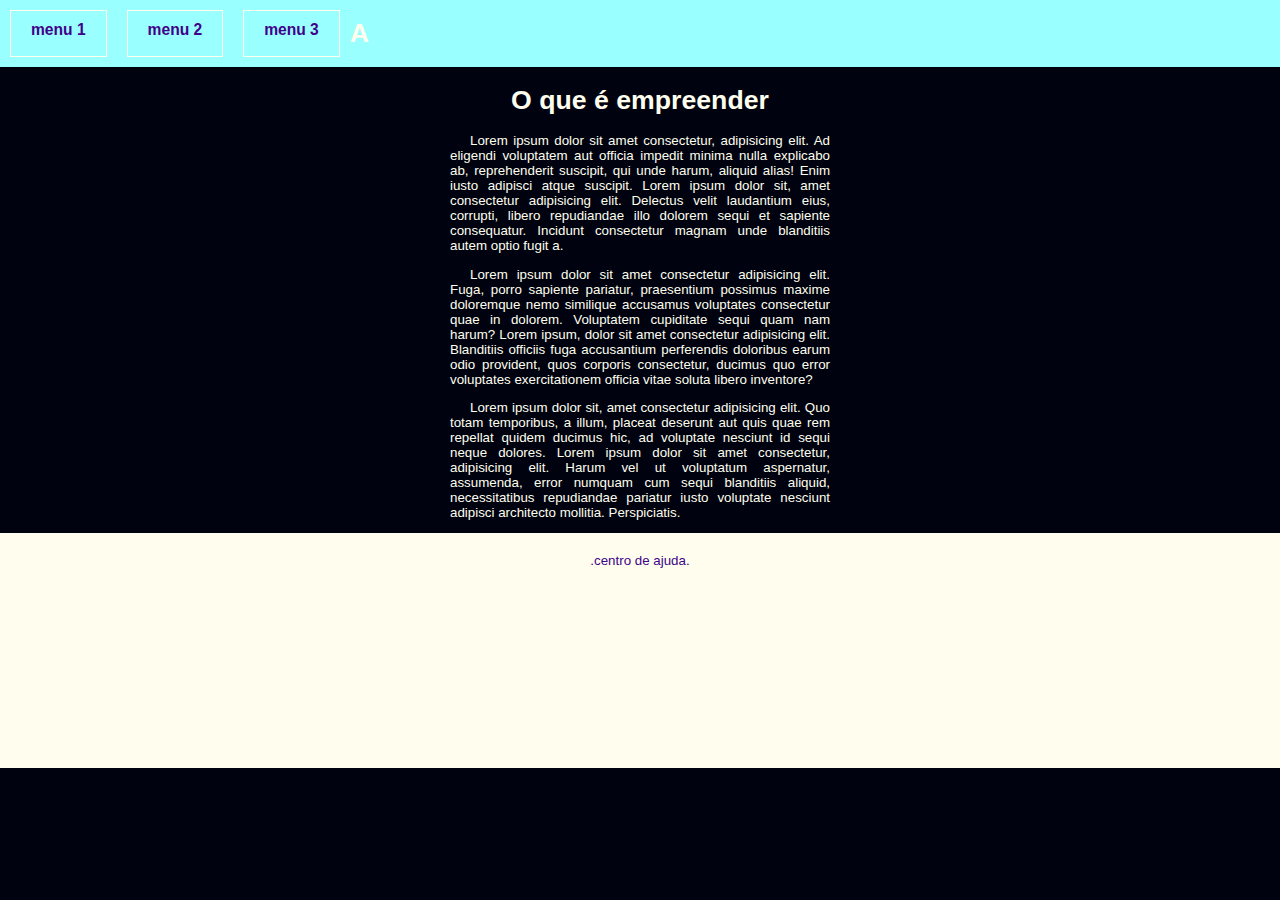
<file: index.html>
<!DOCTYPE html>
<html lang="pt-br">
<head>
    <meta charset="UTF-8">
    <meta name="viewport" content="width=device-width, initial-scale=1.0">
    <link rel="stylesheet" href="style.css">
    <title>Document</title>
</head>
<body>

    <div>
        <nav>
            <h3>menu 1</h3>
            <h3>menu 2</h3>
            <h3>menu 3</h3>
            <h1 class="oi">
                A
            </h1>
        </nav>
    </div>
    <div>

        <main>
    <h1>
        O que é empreender
    </h1>
    <p>
        Lorem ipsum dolor sit amet consectetur, adipisicing elit. Ad eligendi voluptatem aut officia impedit minima nulla explicabo ab, reprehenderit suscipit, qui unde harum, aliquid alias! Enim iusto adipisci atque suscipit.
        Lorem ipsum dolor sit, amet consectetur adipisicing elit. Delectus velit laudantium eius, corrupti, libero repudiandae illo dolorem sequi et sapiente consequatur. Incidunt consectetur magnam unde blanditiis autem optio fugit a.
    </p>
    <p>
        Lorem ipsum dolor sit amet consectetur adipisicing elit. Fuga, porro sapiente pariatur, praesentium possimus maxime doloremque nemo similique accusamus voluptates consectetur quae in dolorem. Voluptatem cupiditate sequi quam nam harum?
        Lorem ipsum, dolor sit amet consectetur adipisicing elit. Blanditiis officiis fuga accusantium perferendis doloribus earum odio provident, quos corporis consectetur, ducimus quo error voluptates exercitationem officia vitae soluta libero inventore?
    </p>
    <p>
        Lorem ipsum dolor sit, amet consectetur adipisicing elit. Quo totam temporibus, a illum, placeat deserunt aut quis quae rem repellat quidem ducimus hic, ad voluptate nesciunt id sequi neque dolores.
        Lorem ipsum dolor sit amet consectetur, adipisicing elit. Harum vel ut voluptatum aspernatur, assumenda, error numquam cum sequi blanditiis aliquid, necessitatibus repudiandae pariatur iusto voluptate nesciunt adipisci architecto mollitia. Perspiciatis.
    </p>
        </main>
    </div>
    <div>
        <footer>
    <a href="#">.centro de ajuda.</a>
        </footer>
    </div>
</body>
</html>
</file>
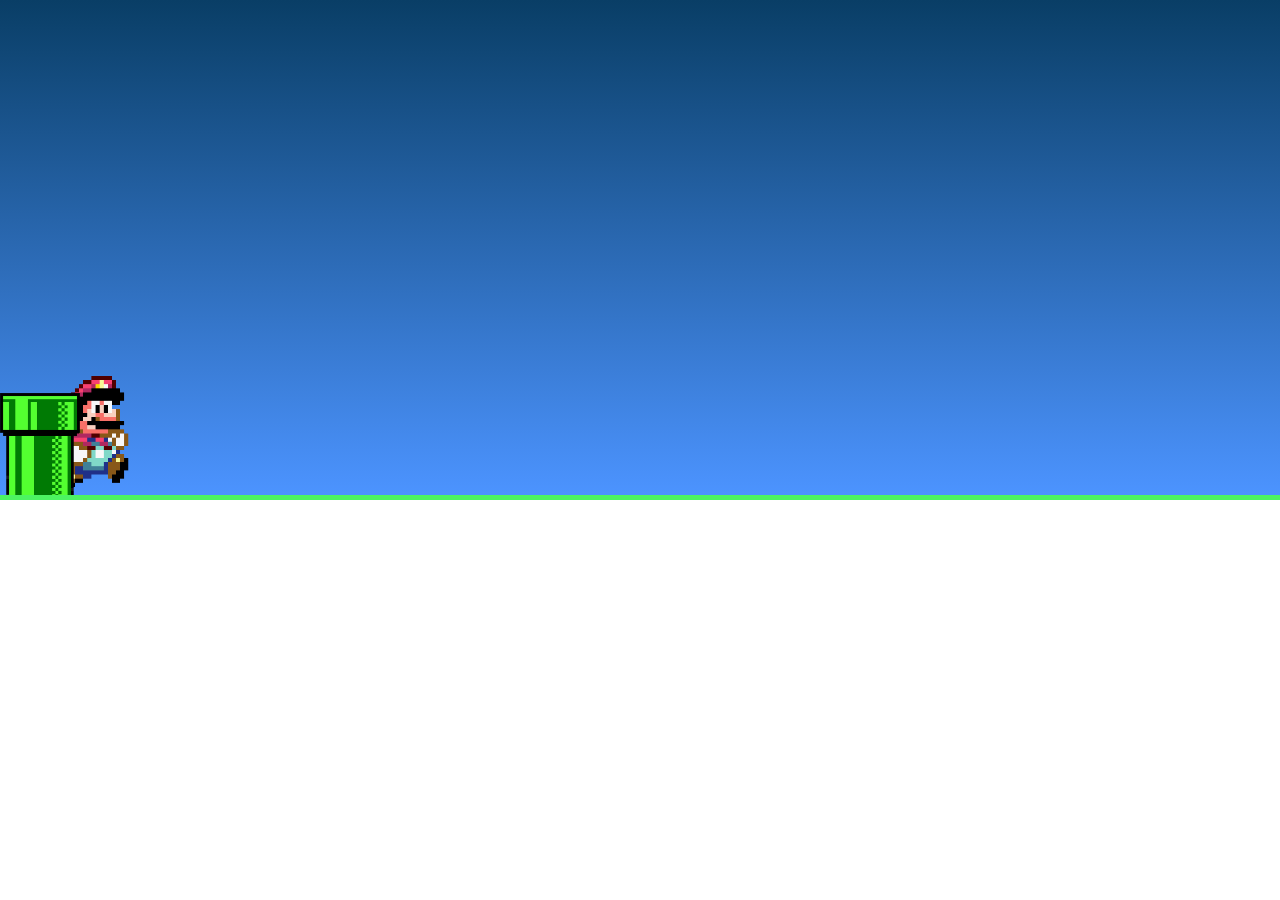
<file: oi/oi.com/oi/img/index.html>
<!DOCTYPE html>
<html lang="pt-br">
<head>
    <meta charset="UTF-8">
    <meta name="viewport" content="width=device-width, initial-scale=1.0">
    <title>Mario jump</title>
    <link rel="stylesheet" href="css/css.css">
</head>
<body>
    <div class="game_boar">
        <img src="imgem/mario.gif" class="mario">
        <img src="imgem/pipe.png" class="pipe">
    </div>

    <script src="js/javascript.js"></script>
</body>
</html>
</file>
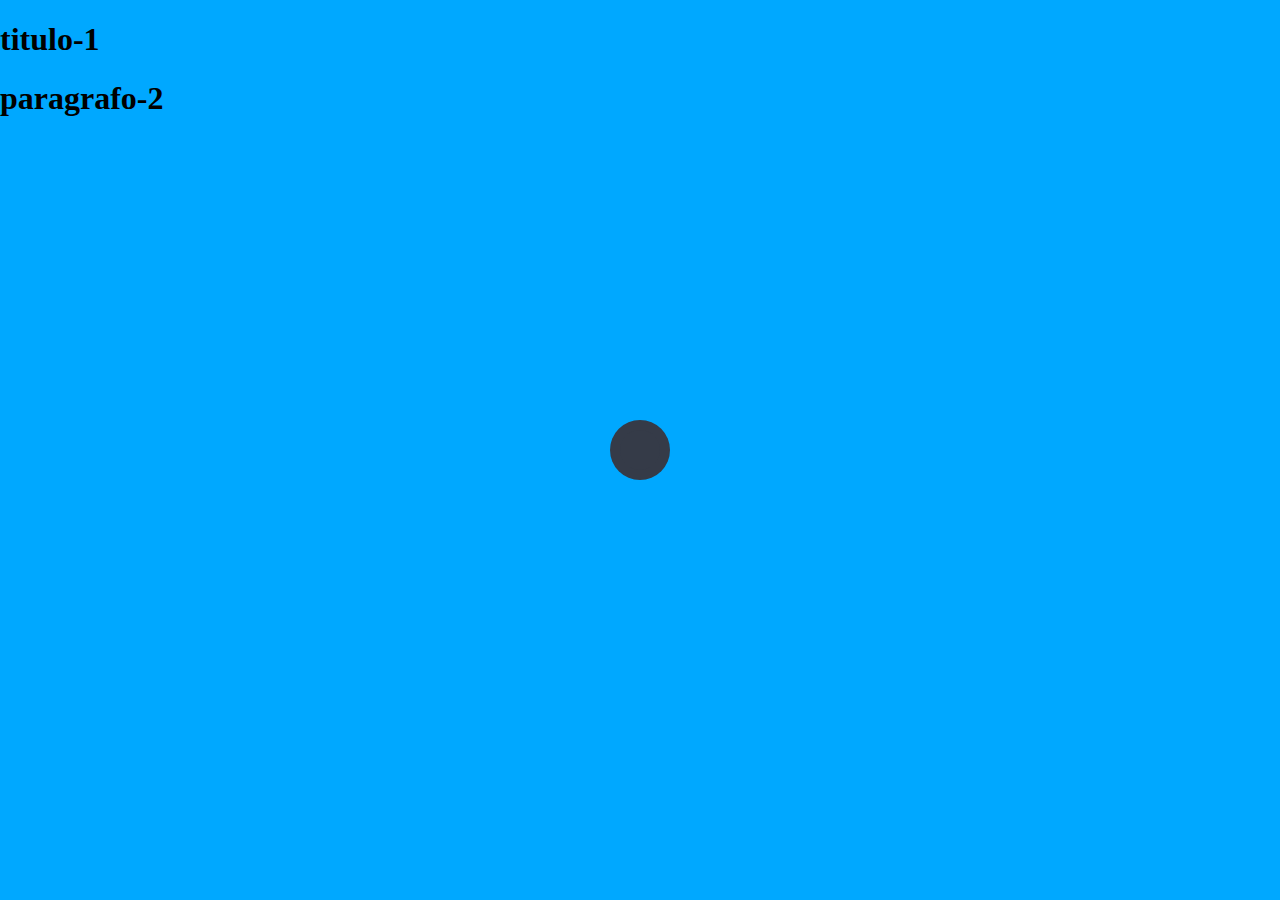
<file: oi/oi.com/oi/pipe/index.html>
<!DOCTYPE html>
<html lang="en">
<head>
    <meta charset="UTF-8">
    <meta name="viewport" content="width=device-width, initial-scale=1.0">
    <title>Document0</title>

    <link rel="stylesheet" href="estilos/stylo.css">
</head>
<body>
    <div class="quaquerclaas">
<input class="texto" type="text" name="" placeholder="Faça sua pesquisa">
<a href="#" class="botam">
    <i class="fas fan-search">
</i></a>
    </div>

    <div>
        <h1 class="ca">titulo-1</h1>
        <h1 class="ca">paragrafo-2</h1>
    </div>
    <script defer src="oi.js"></script>
</body>
</html>
</file>
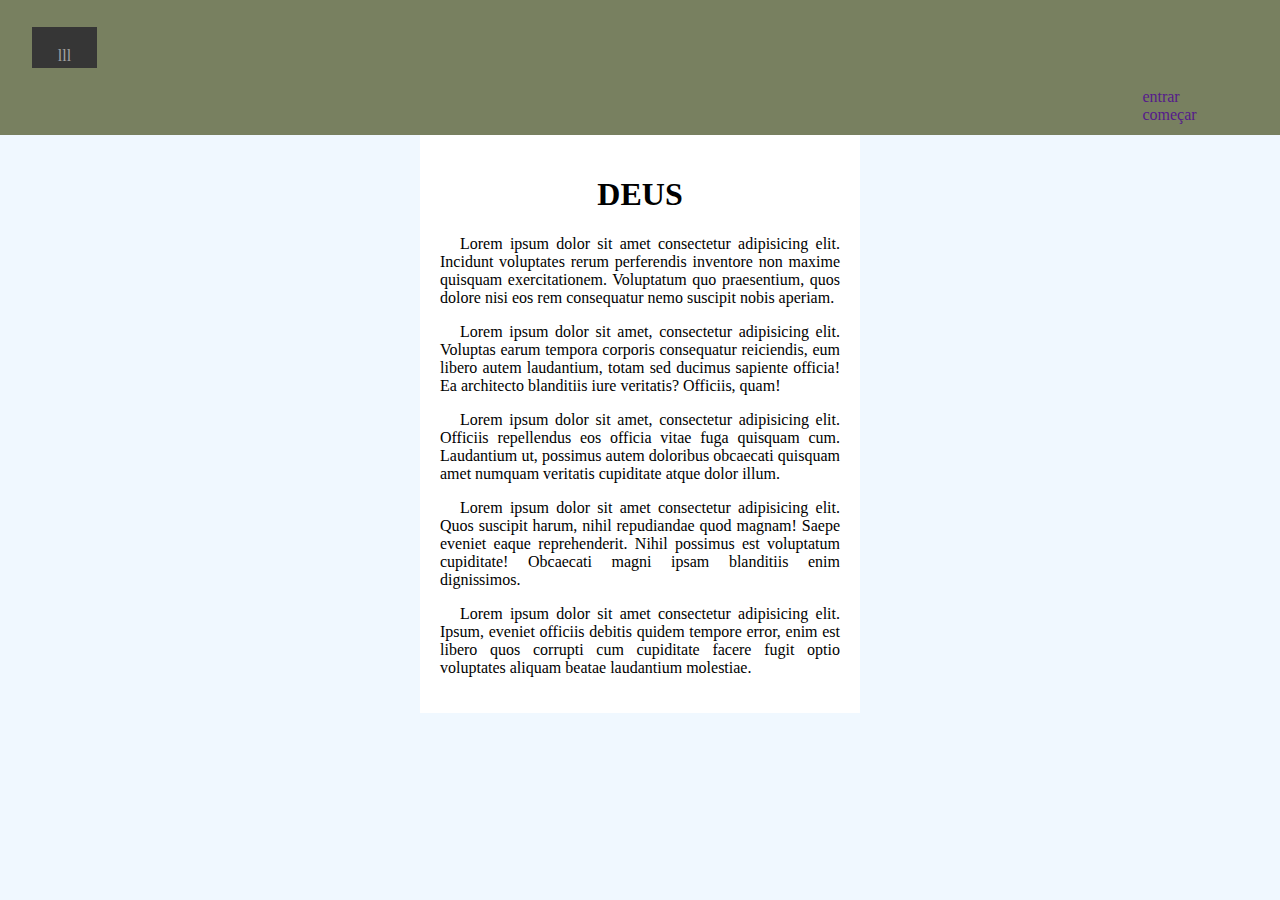
<file: oi/oi.com/&nbsp;.html>
<!DOCTYPE html>
<html lang="pt-br">
<head>
    <meta charset="UTF-8">
    <meta name="viewport" content="width=device-width, initial-scale=1.0">

    <link rel="stylesheet" href="style.css">

    <title>documento</title>
</head>
<body>
    <section>
        <menu id="oi-" onclick="clicar()">lll</menu>
    <main id="oi-1">
        <menu id="oi">
            <ul>
                <li><a href="#">oi</a></li>
                <li><a href="#">como posso ajudar</a></li>
            </ul>
        </menu>
        <header id="OI" onclick="onclicc()"><a href="">entrar</a></header>
        <header><a href="">começar</a></header>
    </main>
    </section>
    
    
    <main class="oi">
        <h1>
            DEUS
        </h1>
        <p>
            Lorem ipsum dolor sit amet consectetur adipisicing elit. Incidunt voluptates rerum perferendis inventore non maxime quisquam exercitationem. Voluptatum quo praesentium, quos dolore nisi eos rem consequatur nemo suscipit nobis aperiam.
            <p>Lorem ipsum dolor sit amet, consectetur adipisicing elit. Voluptas earum tempora corporis consequatur reiciendis, eum libero autem laudantium, totam sed ducimus sapiente officia! Ea architecto blanditiis iure veritatis? Officiis, quam!</p>
            <p>Lorem ipsum dolor sit amet, consectetur adipisicing elit. Officiis repellendus eos officia vitae fuga quisquam cum. Laudantium ut, possimus autem doloribus obcaecati quisquam amet numquam veritatis cupiditate atque dolor illum.</p>
        </p>
        
        <p>Lorem ipsum dolor sit amet consectetur adipisicing elit. Quos suscipit harum, nihil repudiandae quod magnam! Saepe eveniet eaque reprehenderit. Nihil possimus est voluptatum cupiditate! Obcaecati magni ipsam blanditiis enim dignissimos.</p>

        <p>Lorem ipsum dolor sit amet consectetur adipisicing elit. Ipsum, eveniet officiis debitis quidem tempore error, enim est libero quos corrupti cum cupiditate facere fugit optio voluptates aliquam beatae laudantium molestiae.</p>
    </main>
    <script src="oi-.js"></script>
</body>
</html>
</file>
<file: style.css>
:root{
    --oi: #400289;
    --nave: #99ffff;
    --fonte_principal: 10pt Arial;
    --cor_principal: #fffeee;
}



body{
    font: var(--fonte_principal);
    color: var(--cor_principal);
    background: #00030f;
    margin: 0%;
}

h1.oi:hover{border: 3px solid var(--cor_principal);
    display: flex;
    font-size: large;
    background: transparent;
    border-radius: 50%;
    color: var(--cor_principal);
    padding: 10px 15px;
    margin: 3% 2% 3% 60px ;
}

nav{
    background: var(--nave);
    display: flex;
}

main{
    width: 400px;
    margin: auto;
    text-align: center;
    min-width: 250px;
}

h1{
    text-align: center;
}

p{
    text-align: justify;
    text-indent: 20px;
    padding: 0px 10px;
}

h3{
margin: 10px;
color: var(--oi);
border: 1px solid var(--cor_principal);
padding: 10px 20px;
}

h3:hover{
  background-color:#003309;
  color: var(--cor_principal);
}

footer{
    padding-top: 20px;
    background: var(--cor_principal);
    
    display:flex;
    padding-bottom: 200px;
    
}

a{
    text-decoration: none;
    margin: auto;
    color: #400289;
}

a:hover{
    text-decoration: underline;
}
</file>
<file: oi/oi.com/oi/img/css/css.css>
*{
    margin: 0%;
    padding: 0%;
    box-sizing: border-box;
}

.game_boar{
    width: 100%;
    height: 500px;
    border-bottom: 5px solid #4cf462;
    margin: 0 auto;
    position: relative;
    overflow: hidden;
    background-image: linear-gradient(rgb(9, 62, 102), rgba(0, 102, 255, 0.701));
}


.pipe {
    position: absolute;
    bottom: 0;
    width: 80px;
    animation: oi 1.5s infinite linear;
}

@keyframes oi{
    from{
    right: -80px;
    }
    to{
    right: 100%;
    }
}

.mario {
    width: 150px;
    position: absolute;
    bottom: 0;

}

.jump{
    animation: pulo_do_mario 500ms ease-out;
}
@keyframes pulo_do_mario{
    0% {
        bottom: 0;
    }
    40%{
        bottom: 180px;
    }    

    50% {
        bottom: 180px;
    }

    60%  {
        bottom: 180px;
    }

    100% {
        bottom: 0;
    }
}
</file>
<file: oi/oi.com/oi/pipe/estilos/stylo.css>
body{
    margin: 0%;
    padding: 0%;
    background-color: #00a8ff;
}

.quaquerclaas{
 position: absolute;
 top: 50%;
 left: 50%;
 transform: translate(-50%, -50%);
 background-color: #353b48;
 height: 40px;
 border-radius: 40px;
 padding: 10px;
}

.botam{
    color: #00a8ff;
    float: right;
    width: 40px;
    height: 40px;
    border-radius: 50%;
    background: #353b48;
    display: flex;
    justify-content: center;
    align-items: center;
    transition: 2s;

}
.texto{
    border: none;
    background: none;
    outline: none;
    float: left;
    padding: 0%;
    color: whitesmoke;
    font-size: 16px;
    transition: 0.4s;
    line-height: 40px;
    width: 0px;
}

.quaquerclaas:hover > .texto{
    width: 240%;
    padding: 0px 6px;
}
.quaquerclaas:hover > .botam {
    background: whitesmoke;
}
</file>
<file: oi/oi.com/style.css>
body{
            background-color: aliceblue;
            margin: 0%;
        }

        menu#oi{
            display: none;

        }
        menu#oi-{
            background: rgb(54, 54, 54);
            color: rgb(164, 164, 164);
            width: 25px;
            text-align: center;
            margin-left: 20px;
            padding: 20px;
            height: 1px;
            margin-bottom: 20px;
            padding-bottom: 20px;

        }

        section{
            background-color: rgb(120, 128, 96);
            margin: 0%;
            padding: 1px 2px;
            border: 10px solid rgb(120, 128, 96);

        }

        main#oi-1{
            background-color: rgb(82, 81, 81);
            
        }

        main.oi{
            background-color: white;
            margin: auto;
            width: 400px;
            padding: 20px;
            text-align: justify;
        }



        h1{
            text-align: center;
            
        }
        
        p{
            text-indent: 20px;
        }

        main > menu > ul > li > a:hover{
            background-color: grey;
            width: 400px;
            display: block;
            
        }
        li{
            list-style-type: none;
        }
        a{
            text-decoration: none;
        }
        header{
            background-color: rgb(120, 128, 96);;
            color: rgb(198, 219, 239);
            padding-left: 90%;
            
        }

        header:hover{
            text-decoration: underline;
            color: white;
        }
</file>
